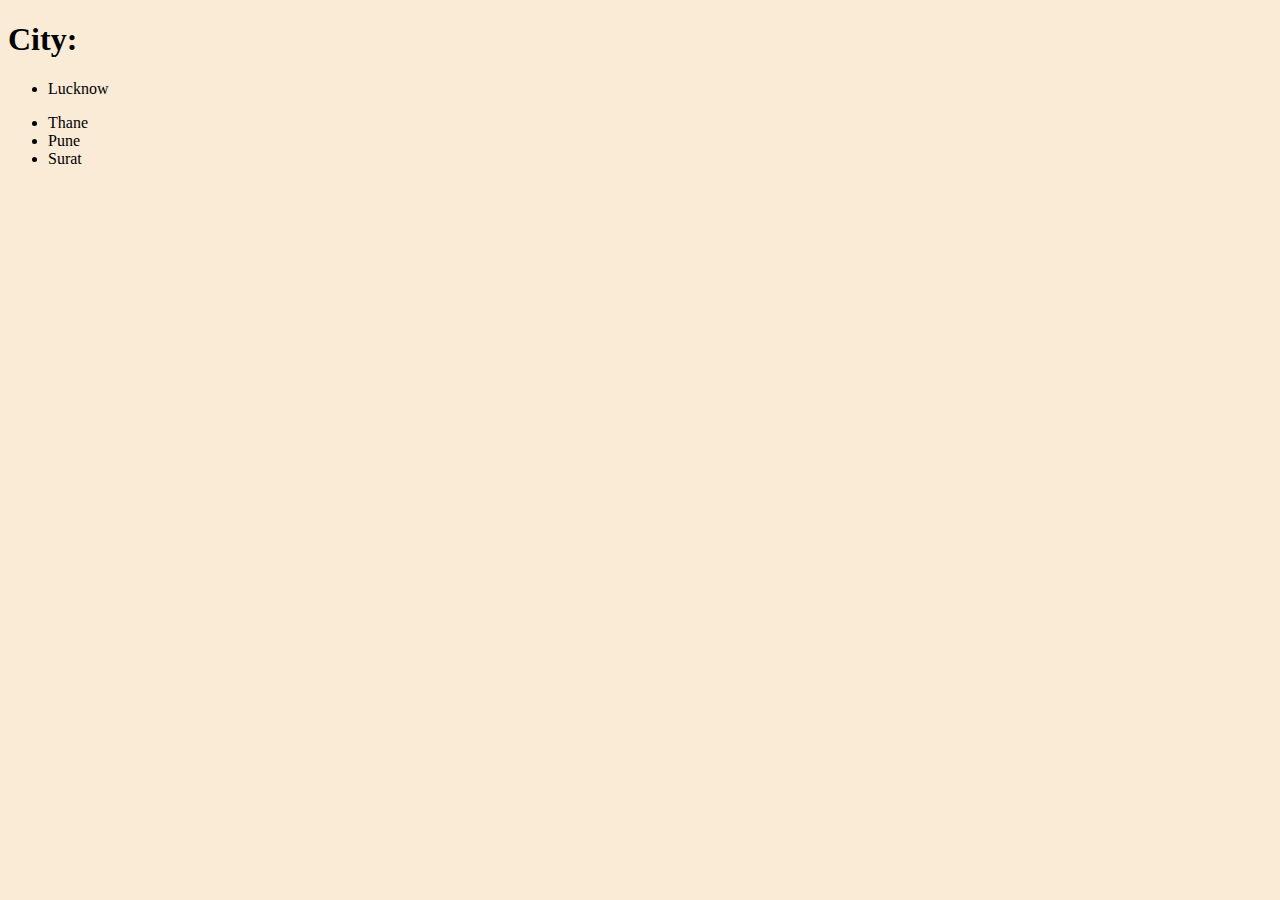
<file: DOM/index.html>
<!DOCTYPE html>
<html lang="en">
<head>
    <meta charset="UTF-8">
    <meta name="viewport" content="width=device-width, initial-scale=1.0">
    <title>DOM  </title>
    <link rel="stylesheet" href="style.css">
</head>
<body>
    <!-- using class -->
    <!-- <h1 class="heading">Header 1</h1>
    <h2 class="heading">Header 2</h2> -->

    <!-- using tag -->
    <!-- <p>1st paragraph in JavaScript</p>
    <p>1st paragraph in JavaScript</p> -->

    <!-- using id -->
    <!-- <button id="button">Click me!</button> -->

    <div>
        <h1>City:</h1>
        <ul>
            <li>Mumbai</li>
            <li>Thane</li>
            <li>Pune</li>
            <li>Surat</li>
        </ul>
        <h3 id="hiddenH3" style="visibility: hidden;">Hidden Header</h3>
    </div>
    
    <script src="index.js"></script>
</body>
</html>
</file>
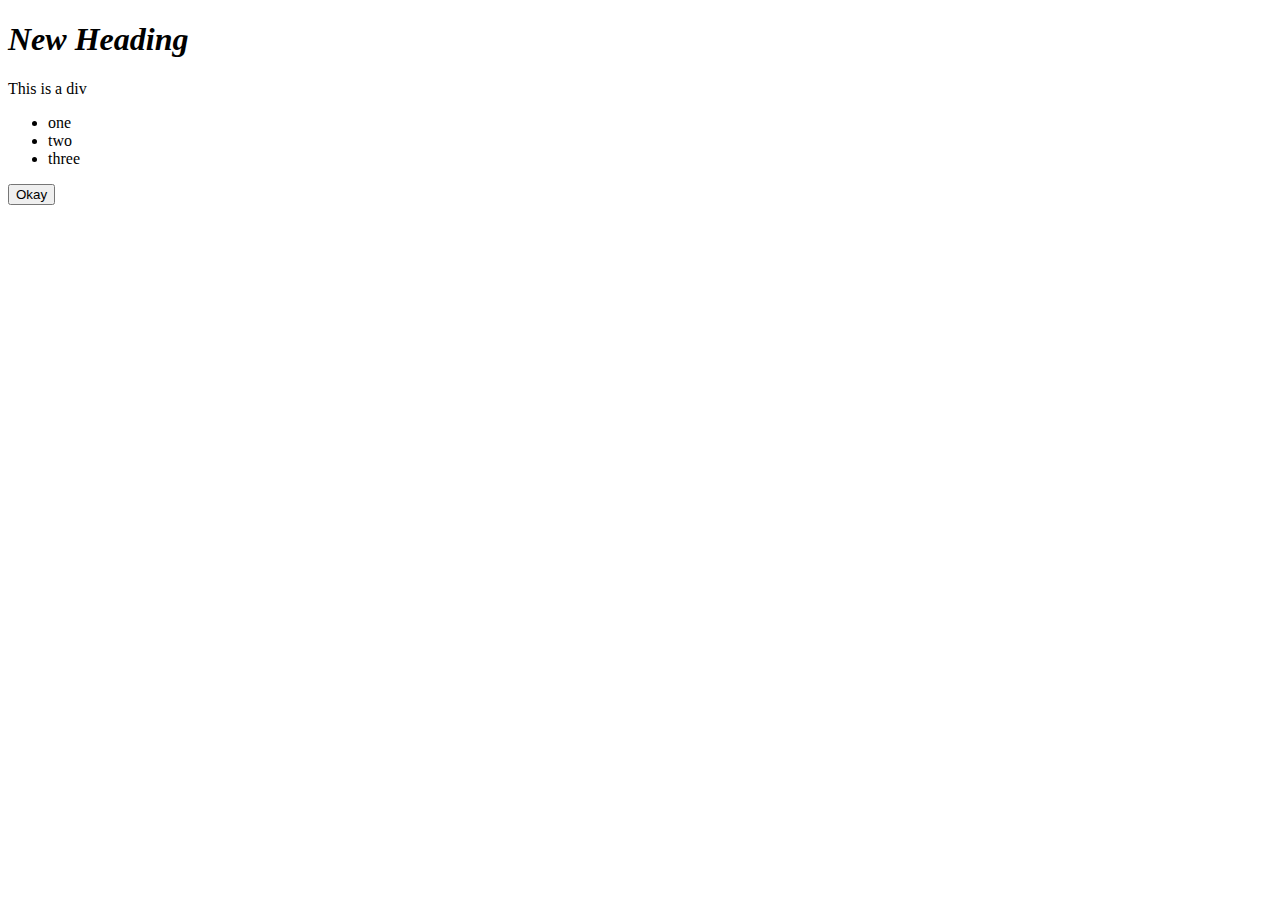
<file: DOM2/index.html>
<!DOCTYPE html>
<html lang="en">
<head>
    <meta charset="UTF-8">
    <meta name="viewport" content="width=device-width, initial-scale=1.0">
    <title>DOM 2</title>
</head>
<body>
    <div id="box">This is a div
        <ul>
            <li>one</li>
            <li>two</li>
            <li>three</li>
        </ul>
    </div>
    <p class="para">This is a sample line</p>

    <script src="index.js"></script>
</body>
</html>
</file>
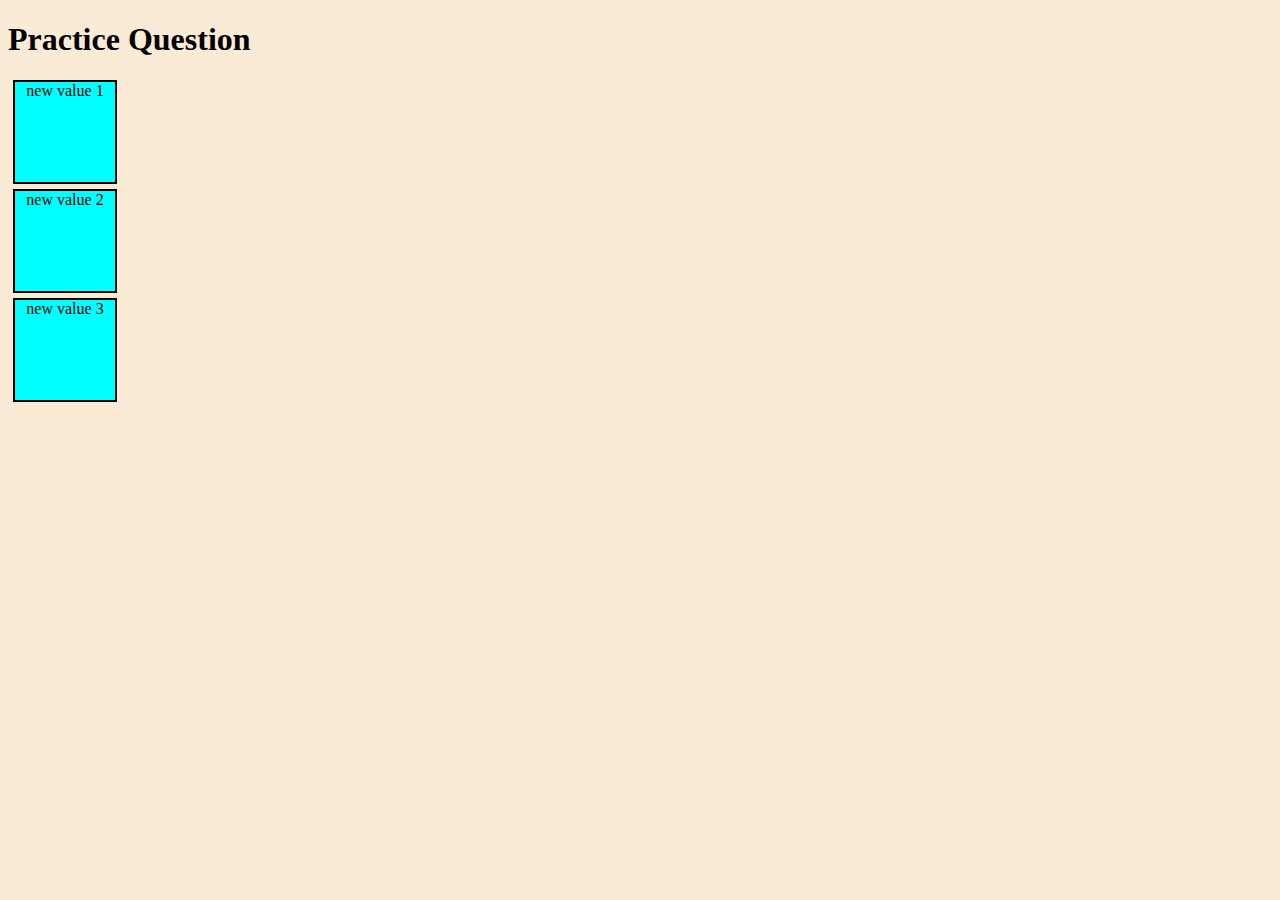
<file: DOM/practice.html>
<!DOCTYPE html>
<html lang="en">
<head>
    <meta charset="UTF-8">
    <meta name="viewport" content="width=device-width, initial-scale=1.0">
    <title>Practice</title>
    <link rel="stylesheet" href="style.css">

</head>
<body>
    <h1>Practice Question</h1>
    <div class="box">Box 1</div>
    <div class="box">Box 1</div>
    <div class="box">Box 1</div>
    <script src="practice.js"></script>
</body>
</html>
</file>
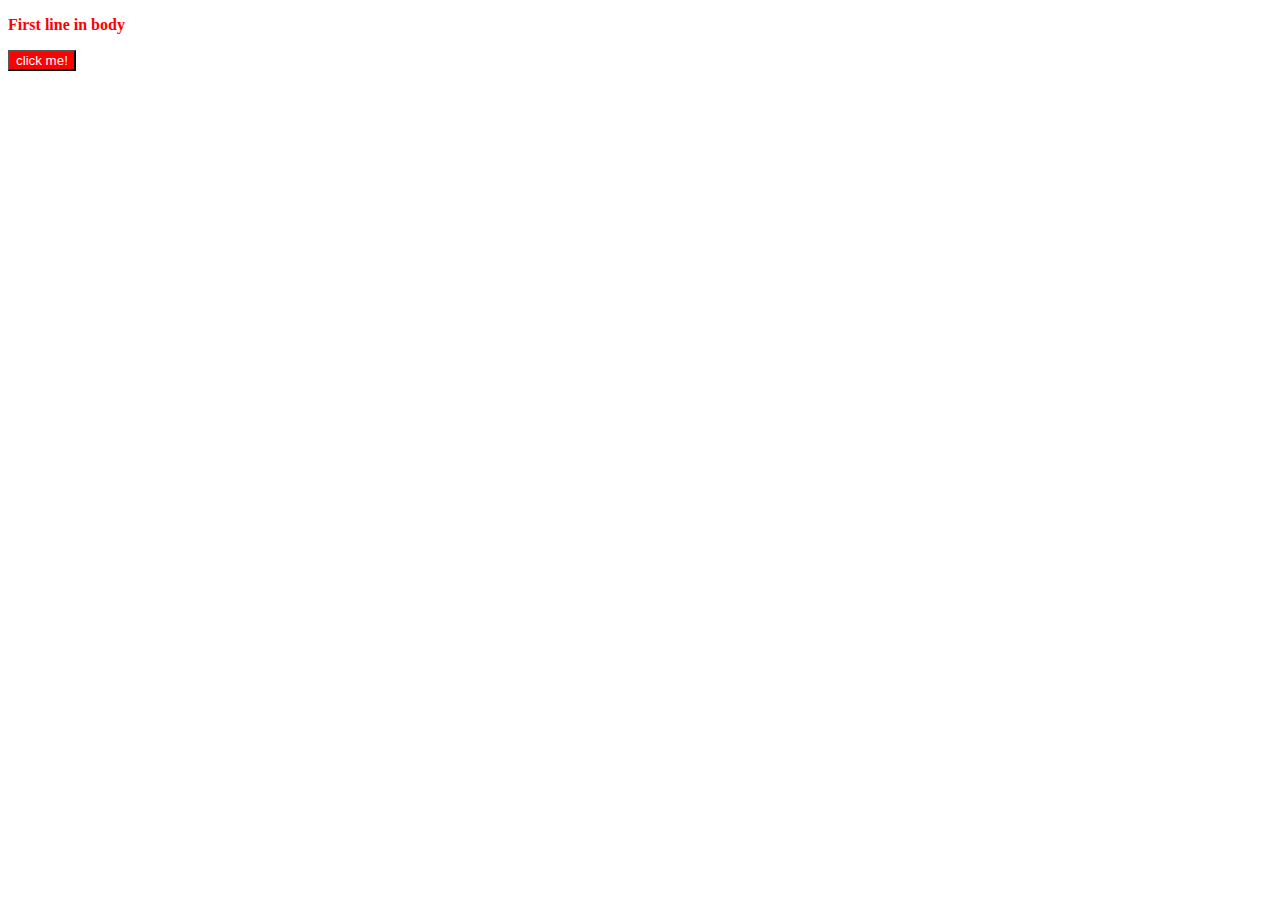
<file: DOM2/practice.html>
<!DOCTYPE html>
<html lang="en">
<head>
    <meta charset="UTF-8">
    <meta name="viewport" content="width=device-width, initial-scale=1.0">
    <title>Document</title>
    <style>
        .para{
            color: red;
        }
        .newPara{
            font-weight: bold;
        }
    </style>
</head>
<body>
    <p class="para">First line in body</p>
    <script src="practice.js"></script>
</body>
</html>
</file>
<file: DOM/style.css>
body{
    background-color: antiquewhite;
}

.heading{
    color: rgb(0, 71, 71);
    font-family: sans-serif;
    font-weight: bold;
}

p{
    font-family: cursive;
}

button{
    background-color: rgb(255, 146, 255);
    color: black;
    padding: 8px;
    margin: 0 10px;
    border-radius: 10px;
}

.box{
    background-color: aqua;
    color: black;
    margin: 5px;
    border: 2px solid black;
    height: 100px;
    width: 100px;
    text-align: center;
}
</file>
